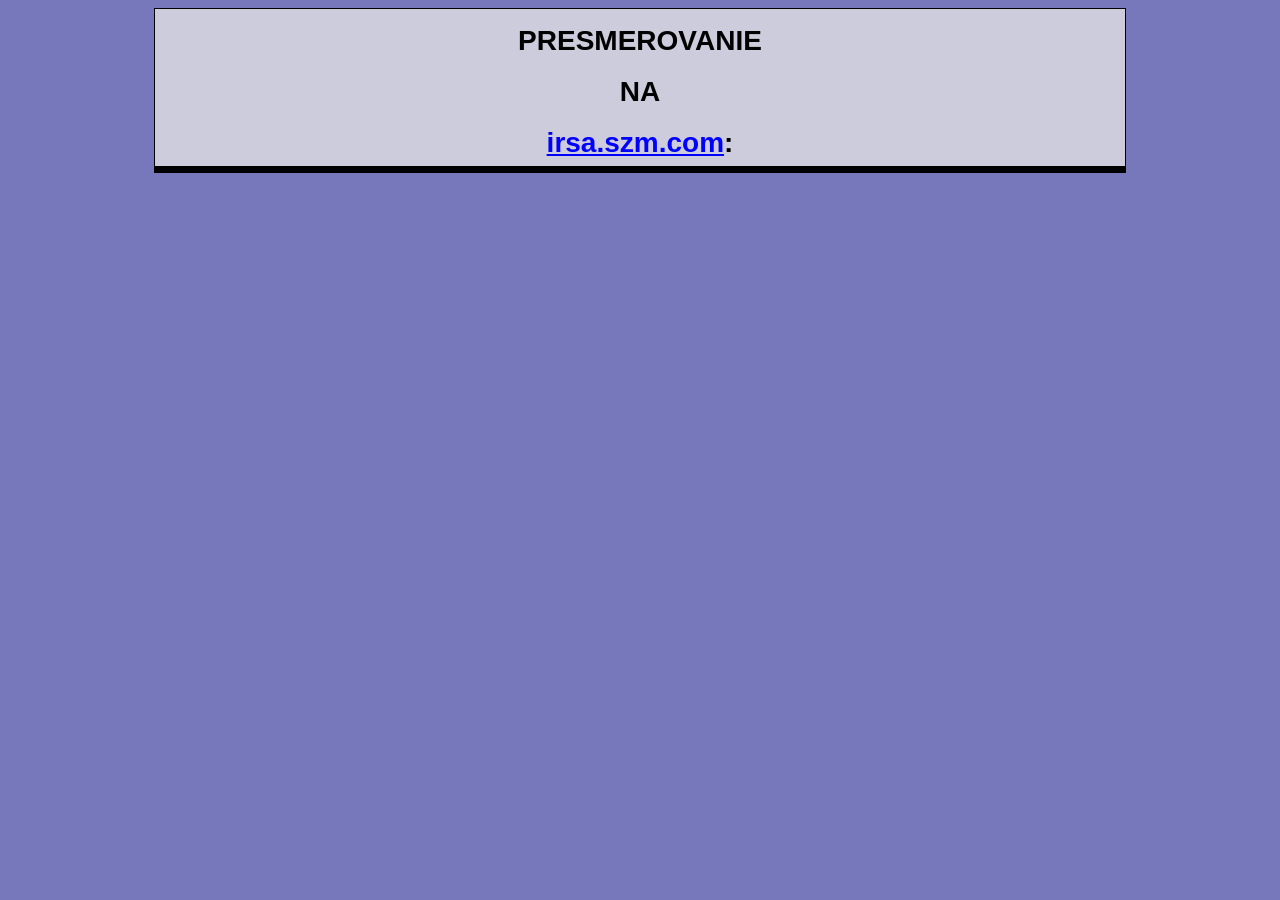
<file: irsa.blgz.cz/index.html>
<style type="text/css">
	<!--

body {
	margin: 0;  padding: 0;  margin-bottom: 15px;  margin-top: 8px;
	background: #77b;
}
body, td {
	font: 14px "Trebuchet MS", Verdana, Arial, Helvetica, sans-serif;
	}

#subTitle {
	background: #000;  color: #fff;  padding: 4px;  font-weight: bold; 
	}

#siteNavigation a, #siteNavigation .current {
	font-weight: bold;  color: #448;
	}
#siteNavigation a:link    { text-decoration: none; }
#siteNavigation a:visited { text-decoration: none; }

#siteNavigation .current { background-color: #ccd; }

#siteNavigation a:hover   { text-decoration: none;  background-color: #fff;  color: #000; }
#siteNavigation a:active  { text-decoration: none;  background-color: #ccc; }


a:link    { text-decoration: underline;  color: #00f; }
a:visited { text-decoration: underline;  color: #000; }
a:hover   { text-decoration: underline;  color: #c00; }
a:active  { text-decoration: underline; }

#pageContent {
	clear: both;
	border-bottom: 6px solid #000;
	padding: 10px;  padding-top: 20px;
	line-height: 1.65em;
	background-image: url(http://404.szm.com/);
	background-repeat: no-repeat;
	background-position: top right;
	}

#pageContent, #siteNavigation {
	background-color: #ccd;
	}


.imgLeft  { float: left;   margin-right: 10px;  margin-bottom: 10px; }
.imgRight { float: right;  margin-left: 10px;   margin-bottom: 10px; }

hr { height: 1px;  color: #000;  background-color: #000;  margin-bottom: 15px; }

h1 { margin: 0;  font-weight: bold;  font-size: 2em; }
h2 { margin: 0;  font-weight: bold;  font-size: 1.6em; }
h3 { margin: 0;  font-weight: bold;  font-size: 1.3em; }
h4 { margin: 0;  font-weight: bold;  font-size: 1.18em; }

.blak { background-color: #000; }
.hide { display: none; }
.tableWidth { min-width: 400px; }

.tblRegular       { border-collapse: collapse; }
.tblRegular td    { padding: 6px;  background-image: url(../index.html);  border: 2px solid #99c; }
.tblHeaderColor, .tblHeaderColor td { background: #99c; }
.tblNoBorder td   { border: 0; }


// -->
</style>

</head>

<table width="76%" border="0" align="center" cellspacing="0" cellpadding="3" class="tableWidth">
	<tr>

	</tr>
</table>
<table width="76%" border="0" align="center" cellspacing="0" cellpadding="0" class="tableWidth">
<tr class="blak">
<td>
	<table width="100%" border="0" align="center" cellspacing="1" cellpadding="0">
	<tr>
	<td colspan="6"> 
		<table width="100%" border="0" align="center" cellspacing="0" cellpadding="10">
		<tr> 
		<td id="pageContent"> 
<!-- ==================== End prologue ==================== -->

</HEAD>

<!-- Mirrored from irsa.szm.com/irsa.blgz.cz/index.html by HTTrack Website Copier/3.x [XR&CO'2014], Thu, 21 May 2026 18:05:47 GMT -->
<BODY>
<H1 ALIGN=Center>PRESMEROVANIE </p>
NA<br>
</p>
<a href="../clanky/index.html" target="_top"> irsa.szm.com</a>:</H1>
	<TABLE BORDER="0" WIDTH="100%" CELLSPACING="1" CELLPADDING="0">
		<TR>
			<TD BACKGROUND="../index.html">
		

    <!-- ==================== Start epilogue ==================== -->
		</td>
		</tr>
		</table>
	</td>
	</tr>
	

<table width="76%" border="0" align="center" valign="bottom" cellspacing="0" cellpadding="0">
	<tr>
	
	</tr>
</table>






<!-- Mirrored from irsa.szm.com/irsa.blgz.cz/index.html by HTTrack Website Copier/3.x [XR&CO'2014], Thu, 21 May 2026 18:05:47 GMT -->
</html>
</file>
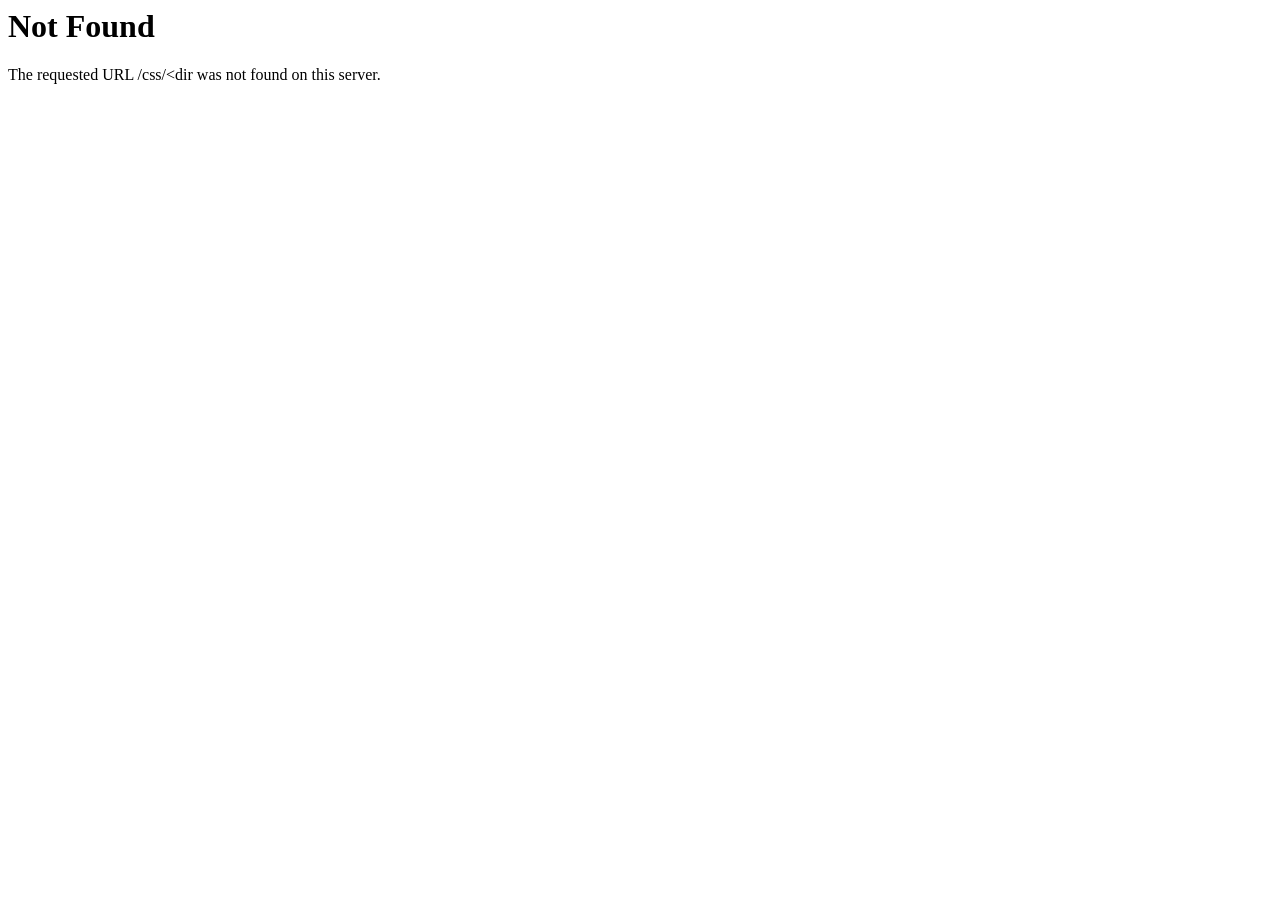
<file: b.wz.cz/css/_dir.html>
<!DOCTYPE HTML PUBLIC "-//IETF//DTD HTML 2.0//EN">
<html>
<!-- Mirrored from irsa.szm.com/b.wz.cz/css/_dir.html by HTTrack Website Copier/3.x [XR&CO'2014], Thu, 21 May 2026 18:07:44 GMT -->
<head>
<title>404 Not Found</title>
</head><body>
<h1>Not Found</h1>
<p>The requested URL /css/&lt;dir was not found on this server.</p>
<SPAN id="szmtr"></SPAN>
			<SCRIPT>document.write('<scr'+'ipt src="https://szm.com/reklamatr.phtml?URL='+document.location.href+'" type="text/javascript"></sc'+'ript>');</SCRIPT>
			<SPAN id="szmad"></SPAN>
			<SCRIPT>document.write('<scr'+'ipt src="https://szm.com/reklamafr.phtml?URL='+document.location.href+'" type="text/javascript"></sc'+'ript>');</SCRIPT>
			</body>
<!-- Mirrored from irsa.szm.com/b.wz.cz/css/_dir.html by HTTrack Website Copier/3.x [XR&CO'2014], Thu, 21 May 2026 18:07:44 GMT -->
</html>
</file>
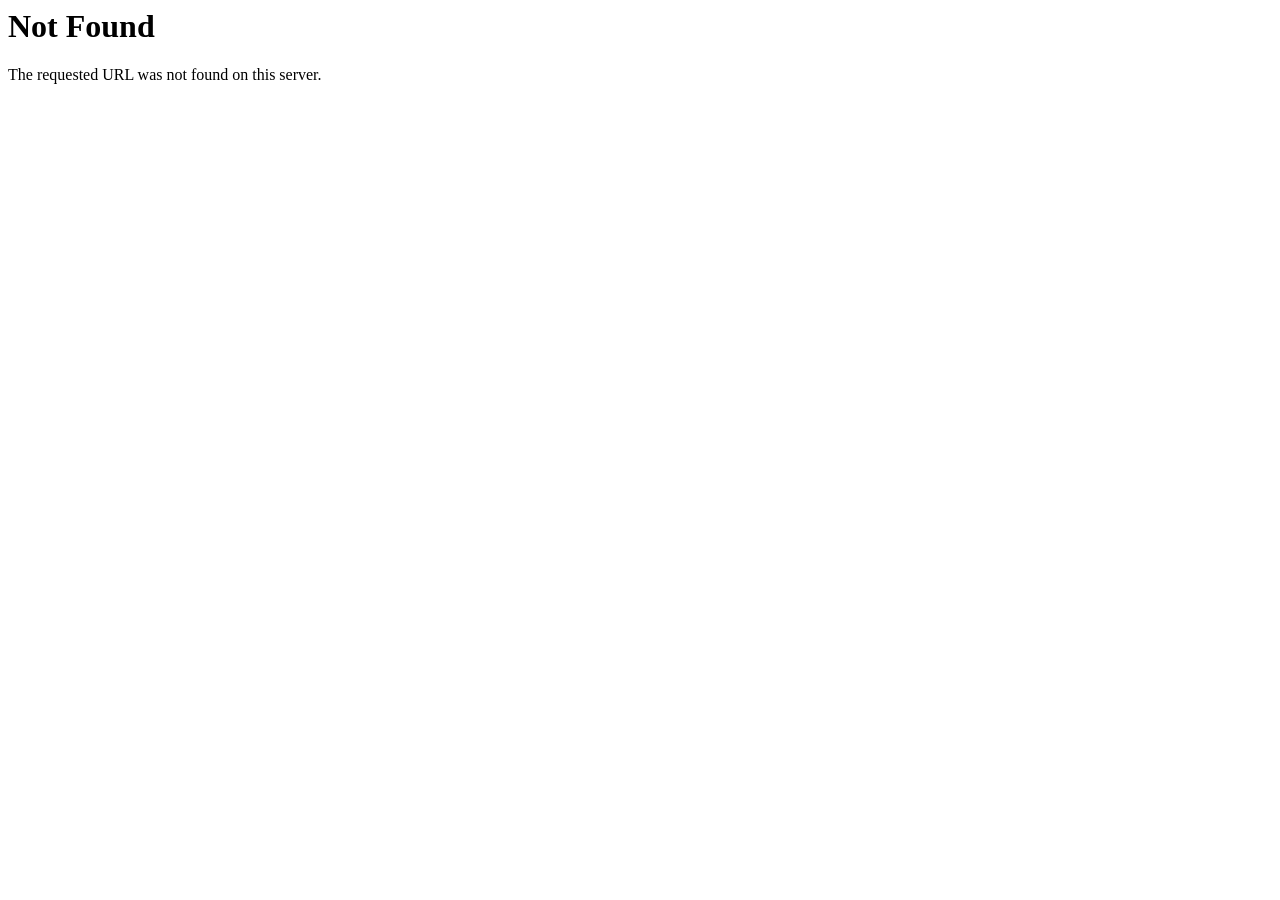
<file: css/all/comment-bg.html>
<!DOCTYPE HTML PUBLIC "-//IETF//DTD HTML 2.0//EN">
<html><head>
<title>404 Not Found</title>
</head><body>
<h1>Not Found</h1>
<p>The requested URL was not found on this server.</p>
<SPAN id="szmtr"></SPAN>
			<SCRIPT>document.write('<scr'+'ipt src="https://szm.com/reklamatr.phtml?URL='+document.location.href+'" type="text/javascript"></sc'+'ript>');</SCRIPT>
			<SPAN id="szmad"></SPAN>
			<SCRIPT>document.write('<scr'+'ipt src="https://szm.com/reklamafr.phtml?URL='+document.location.href+'" type="text/javascript"></sc'+'ript>');</SCRIPT>
			</body></html>
</file>
